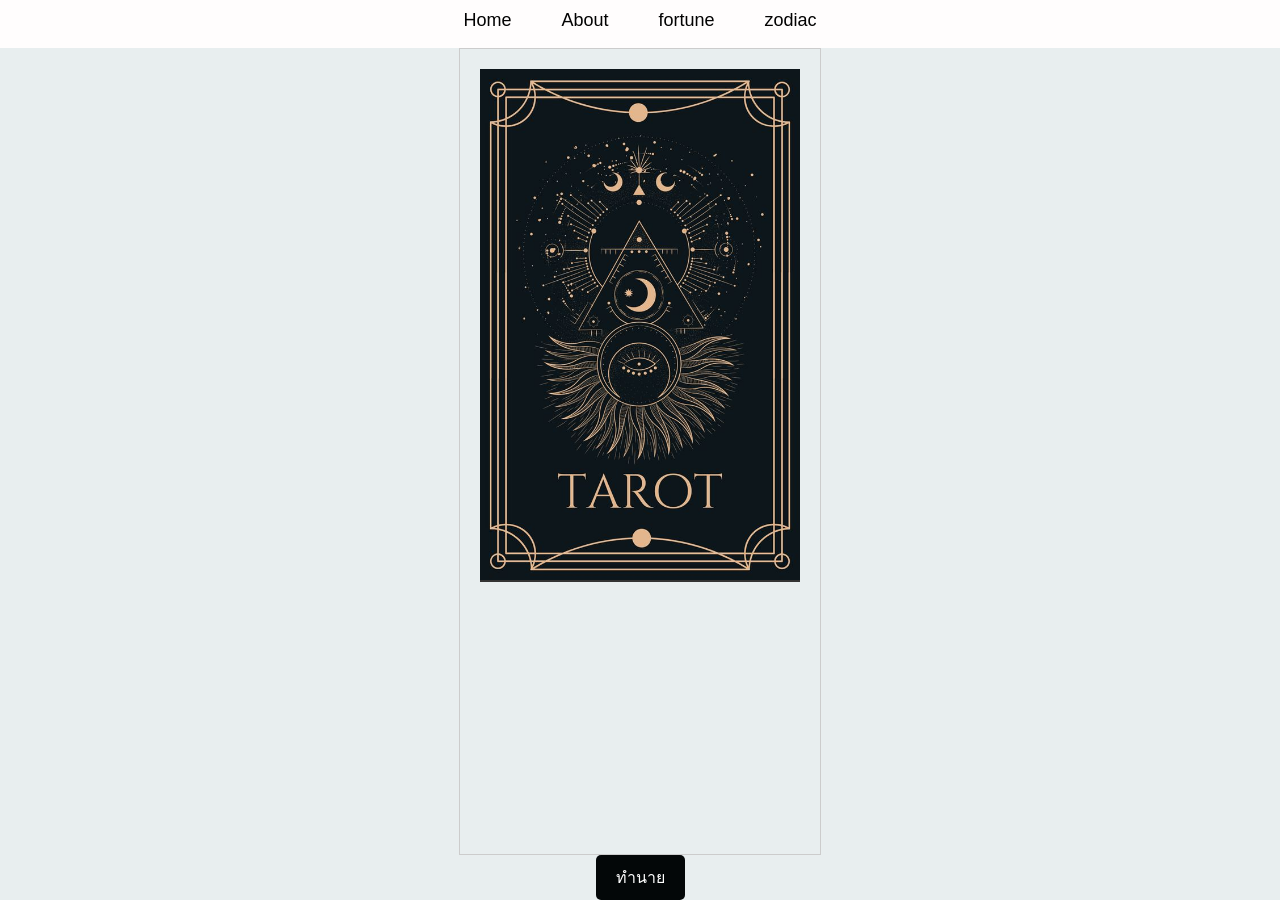
<file: edit-finished/index.html>
<!DOCTYPE html>
<html lang="en">

<head>
    <meta charset="UTF-8">
    <meta name="viewport" content="width=device-width, initial-scale=1.0">
    <title>Random Card Generator</title>
    <link rel="stylesheet" href="style.css">
</head>

<body>

    <nav class="nav">
        <ul id="nav-id-index">
            <li><a href="#home">Home</a></li>
            <li><a href="about.html">About</a></li>
            <li><a href="birthdate-fortune.html">fortune</a></li>
            <li><a href="zodiac.html">zodiac</a></li>
        </ul>

    </nav>

    <!-- <div class="container-card-main"> -->
        <div class="card-main">
            <div class="card-content">
                <img id="card-image" class="card-image" src="images/card.jpg" alt="Card Image">
                <h1 id="card-title"></h1>
                <p id="card-description"></p>
            </div>
        </div>
        <button onclick="generateRandomCard()">ทำนาย</button>
    <!-- </div> -->
    <script src="script.js"></script>
</body>

</html>
</file>
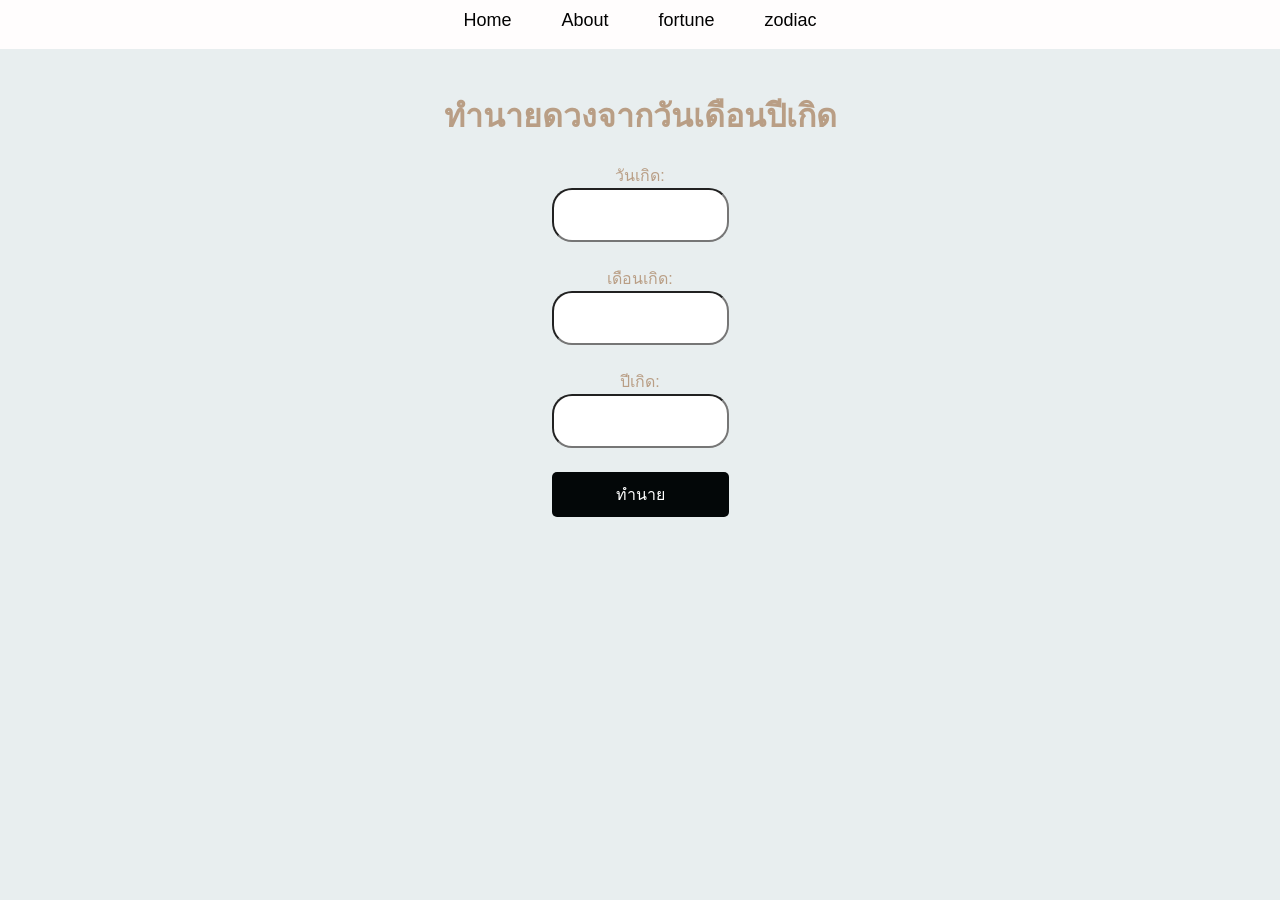
<file: edit-finished/birthdate-fortune.html>
<!DOCTYPE html>
<html lang="th">

<head>
    <meta charset="UTF-8">
    <meta name="viewport" content="width=device-width, initial-scale=1.0">
    <title>ทำนายดวงจากวันเกิด</title>
    <link rel="stylesheet" href="style.css">
</head>

<body>
    <nav class="nav">
        <ul id="nav-id-index">
            <li><a href="index.html">Home</a></li>
            <li><a href="about.html">About</a></li>
            <li><a href="birthdate-fortune.html">fortune</a></li>
            <li><a href="zodiac.html">zodiac</a></li>
        </ul>
    </nav>

    <div class="container-about">
        <h1>ทำนายดวงจากวันเดือนปีเกิด</h1>
        <form id="fortune-form">
            <label for="day">วันเกิด:</label>
            <input type="number" id="day" name="day" required>

            <label for="month">เดือนเกิด:</label>
            <input type="number" id="month" name="month" required>

            <label for="year">ปีเกิด:</label>
            <input type="number" id="year" name="year" required>

            <button type="button" onclick="generateFortune()">ทำนาย</button>
        </form>

        <div id="fortune-result" class="card" style="display: none;">
            <h2 id="fortune-title"></h2>
            <p id="fortune-description"></p>
        </div>
    </div>

    <script src="birthdate-fortune.js"></script>
</body>

</html>
</file>
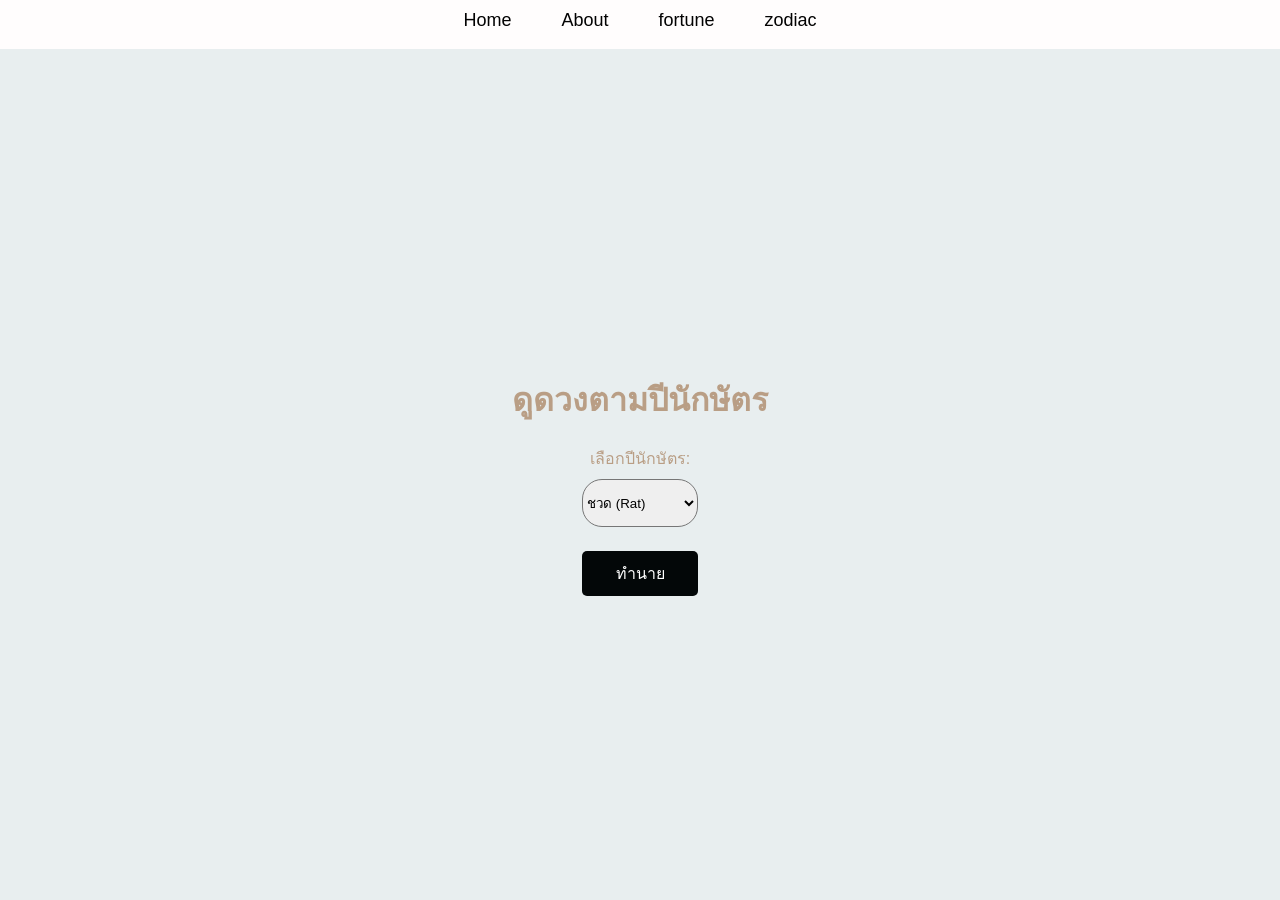
<file: edit-finished/zodiac.html>
<!DOCTYPE html>
<html lang="th">

<head>
    <meta charset="UTF-8">
    <meta name="viewport" content="width=device-width, initial-scale=1.0">
    <title>ทำนายดวงตามปีนักษัตร</title>
    <link rel="stylesheet" href="style.css">
</head>

<body>
    <nav class="nav">
        <ul id="nav-id-index">
            <li><a href="index.html">Home</a></li>
            <li><a href="about.html">About</a></li>
            <li><a href="birthdate-fortune.html">fortune</a></li>
            <li><a href="zodiac.html">zodiac</a></li>
        </ul>
    </nav>

    <div class="container-zodiac">
        <h1>ดูดวงตามปีนักษัตร</h1>
        <div class="drop">
            <label for="zodiac-year">เลือกปีนักษัตร:</label>
            <select id="zodiac-year">
                <option value="ชวด">ชวด (Rat)</option>
                <option value="ฉลู">ฉลู (Ox)</option>
                <option value="ขาล">ขาล (Tiger)</option>
                <option value="เถาะ">เถาะ (Rabbit)</option>
                <option value="มะโรง">มะโรง (Dragon)</option>
                <option value="มะเส็ง">มะเส็ง (Snake)</option>
                <option value="มะเมีย">มะเมีย (Horse)</option>
                <option value="มะแม">มะแม (Goat)</option>
                <option value="วอก">วอก (Monkey)</option>
                <option value="ระกา">ระกา (Rooster)</option>
                <option value="จอ">จอ (Dog)</option>
                <option value="กุน">กุน (Pig)</option>
            </select>
            <button onclick="generateZodiacFortune()">ทำนาย</button>
        </div>
        <div id="zodiac-fortune" style="display: none;">
            <div class="zodiac-details">
                <div class="zodiac-details-text">
                    <h2 id="zodiac-fortune-title"></h2>
                    <p id="zodiac-fortune-description"></p>
                </div>
                <div class="zodiac-details-text">
                    <h2 id="zodiacFortuneTitle2"></h2>
                    <p id="zodiacFortuneDescription2"></p>
                </div>
            </div>
        </div>
    </div>



    <script src="zodiac.js"></script>
</body>

</html>
</file>
<file: edit-finished/style.css>
body {
    display: flex;
    align-items: center;
    height: 100vh;
    margin: 0;
    background-color: #020202;
    font-family: Arial, sans-serif;
    flex-direction: column;
    justify-content: space-between;

}

.container {
    text-align: center;
    display: flex;
    justify-content: center;
    align-items: center;
    height: 100%;
    flex-direction: column;
}

.card {
    width: 350px;
    height: 650px;
    display: flex;
    flex-direction: column;
    justify-content: space-between;
    align-items: center;
    overflow: hidden;
    margin-bottom: 8px;
    color: #b99e85;
    font-weight: 700;

}

.card-image {
    max-width: 100%;
    height: 500px;
    object-fit: cover;
    border-bottom: 2px solid #333;
}

.card-content {
    padding: 10px;
    text-align: center;
}

.card-content h1 {
    margin: 10px 0;
    font-size: 20px;
}

.card-content p {
    margin: 10px 0;
    font-size: 14px;
    color: #555;
}

button {
    padding: 10px 20px;
    font-size: 16px;
    border: none;
    border-radius: 5px;
    background-color: #030708;
    color: white;
    cursor: pointer;
}

button:hover {
    background-color: #b99e85;
}

.nav {
    background-color: #fffdfd;
    padding: 10px 0;
    width: 100%;

}

nav ul {
    list-style-type: none;
    margin: 0;
    padding: 0;
    display: flex;
    justify-content: center;
    color: #030708;
}

nav ul li {
    margin: 0 15px;
}

nav ul li a {
    color: white;
    text-decoration: none;
    font-size: 18px;
    padding: 5px 10px;
    transition: background-color 0.3s;
}

nav ul li a:hover {
    background-color: #b99e85;
    border-radius: 5px;
}

.img-about {
    width: 200px;
    height: 400px;
}

.container-about {
    color: #b99e85;
    text-align: center;
    display: flex;
    justify-content: start;
    align-items: center;
    height: 100%;
    flex-direction: column;


}

.container-zodiac {
    color: #b99e85;
    text-align: center;
    display: flex;
    flex-direction: column;
    align-items: center;
    justify-content: center;
    height: 100%;
    padding: 20px;
    border-radius: 50%;

}

#zodiac-fortune {
    margin-top: 20px;
}

#zodiac-fortune-title {
    font-size: 24px;
    font-weight: bold;
}

#zodiac-fortune-description {
    font-size: 16px;
    margin-top: 10px;
}

.drop {
    border-radius: 30%;
}

#fortune-form {
    display: flex;
    flex-direction: column;

}

#fortune-form input {
    height: 3rem;
    border-radius: 20px;
    margin-bottom: 1.5rem;
}

#zodiac-year {
    height: 3rem;
    border-radius: 20px;
}

.drop {
    display: flex;
    flex-direction: column;
}

.drop select {
    height: 3rem;
    border-radius: 20px;
    margin-bottom: 1.5rem;
    margin-top: 0.5rem;
}

/* กำหนดรูปแบบพื้นฐาน */
body {
    display: flex;
    flex-direction: column;
    align-items: center;
    margin: 0;
    background-color: #f2efef;
    font-family: Arial, sans-serif;
}

/* รูปแบบการนำทาง */
nav {
    background-color: #1a1b1b;
    padding: 10px 0;
    width: 100%;
    height: 2rem;
    padding: 2rem 0;
}

 #nav-id-index li a {
    color: #020202;
 }
nav ul {
    list-style-type: none;
    margin: 0;
    padding: 0;
    display: flex;
    justify-content: center;
}

nav ul li {
    margin: 0 15px;
}

nav ul li a {
    color: rgb(241, 239, 239);
    text-decoration: none;
    font-size: 18px;
    padding: 5px 10px;

}

nav ul li a:hover {
    background-color: #b99e85;
    border-radius: 5px;

}

/* .nov {
    background-color: #006678;
} */

/* Container ของ About */
.container-about {
    text-align: center;
    color: #b99e85;
    padding: 20px;
}

.zodiac-details {
    display: flex;
    flex-direction: column;
    justify-content: space-between;
    margin: 0 3rem;
}
/* .zodiac-details-text {
    margin: 0 2rem;
} */

/* รูปแบบของการ์ด */
/* .card {
    width: 350px;
    background-color: white;
    border-radius: 10px;
    box-shadow: 0 4px 8px rgb(13, 12, 12);
    overflow: hidden;
    margin: 20px auto;
    overflow-y: auto;
}

.card-image {
    width: 100%;
    height: auto;
}

.card-content {
    padding: 10px;
}

.card-content h2 {
    margin: 10px 0;
    font-size: 20px;
}

.card-content p {
    margin: 10px 0;
    font-size: 14px;
    color: #555;
} */

/* .card {
    width: 300px;
    border: 1px solid #ccc;
    border-radius: 10px;
    overflow: hidden;
    overflow: auto;    
}

.card-content {
    max-height: 200px; 
    padding: 10px;
}

.card-image {
    width: 100%;
    height: auto;
} */
/* .card-main {
    height: 80vh;
} */
.card-main {
    /* max-height: 80%;  */
    height: 100%;
    overflow-y: auto; /* เปิดการ scroll ตามแกน Y */
    border: 1px solid #ccc; /* ใส่เส้นขอบเพื่อความสวยงาม */
    padding: 10px; /* ระยะห่างภายใน */
}

.card-main {
    /* max-height: 300px; */
    overflow-y: auto;
    border: 1px solid #ccc;
    padding: 10px;
    scroll-behavior: smooth; /* เพิ่มการ scroll ที่ราบรื่น */
}
.card-image {
    max-width: 20rem;
    height: auto;
}


/* section grid  */
.container-about {
    padding: 20px;
}

.about-grid {
    display: grid;
    grid-template-columns: repeat(auto-fill, minmax(250px, 1fr)); /* ทำให้มีจำนวนคอลัมน์ปรับตามขนาดหน้าจอ */
    gap: 20px; /* ระยะห่างระหว่างการ์ด */
}

.about-card {
    border: 1px solid #ccc;
    border-radius: 8px;
    padding: 20px;
    box-shadow: 0 4px 8px rgba(0, 0, 0, 0.1);
    text-align: center;
}

.about-card img {
    max-width: 100%; /* ปรับขนาดรูปให้พอดีกับการ์ด */
    height: auto; /* ให้สูงอัตโนมัติตามอัตราส่วน */
    border-radius: 8px; /* ทำมุมให้กลม */
}



/* รูปแบบของปุ่ม */
button {
    padding: 10px 20px;
    font-size: 16px;
    border: none;
    border-radius: 5px;
    background-color: #090909;
    color: white;
    cursor: pointer;
}

button:hover {
    background-color: #b99e85;
}

/* Footer */
footer {
    background-color: #030708;
    color: white;
    padding: 10px 0;
    text-align: center;
}

/* กำหนดรูปแบบพื้นฐาน */
body {
    display: flex;
    flex-direction: column;
    align-items: center;
    margin: 0;
    background-color: #e8eeef;
    font-family: Arial, sans-serif;
}

/* รูปแบบการนำทาง */
nav {
    background-color: #030708;
    padding: 10px 0;
    width: 100%;
}

nav ul {
    list-style-type: none;
    margin: 0;
    padding: 0;
    display: flex;
    justify-content: center;
}

nav ul li {
    margin: 0 15px;
}

nav ul li a {
    color: white;
    text-decoration: none;
    font-size: 18px;
    padding: 5px 10px;
    transition: background-color 0.3s;
}

nav ul li a:hover {
    background-color: #b99e85;
    border-radius: 5px;
}

/* Container ของ About */
.container-about {
    text-align: center;
    color: #b99e85;
    padding: 20px;
}

/* รูปแบบของการ์ด */
.card {
    width: 350px;
    background-color: white;
    border-radius: 10px;
    box-shadow: 0 4px 8px rgba(0, 0, 0, 0.2);
    overflow: hidden;
    margin: 20px auto;
}

.card-image {
    width: 100%;
    height: auto;
}

.card-content {
    padding: 10px;
}

.card-content h2 {
    margin: 10px 0;
    font-size: 20px;
}

.card-content p {
    margin: 10px 0;
    font-size: 14px;
    color: #555;
}

/* รูปแบบของปุ่ม */
button {
    padding: 10px 20px;
    font-size: 16px;
    border: none;
    border-radius: 5px;
    background-color: #030708;
    color: white;
    cursor: pointer;
}

button:hover {
    background-color: #b99e85;
}

/* Footer */
footer {
    background-color: #030708;
    color: white;
    padding: 10px 0;
    text-align: center;
}
</file>
